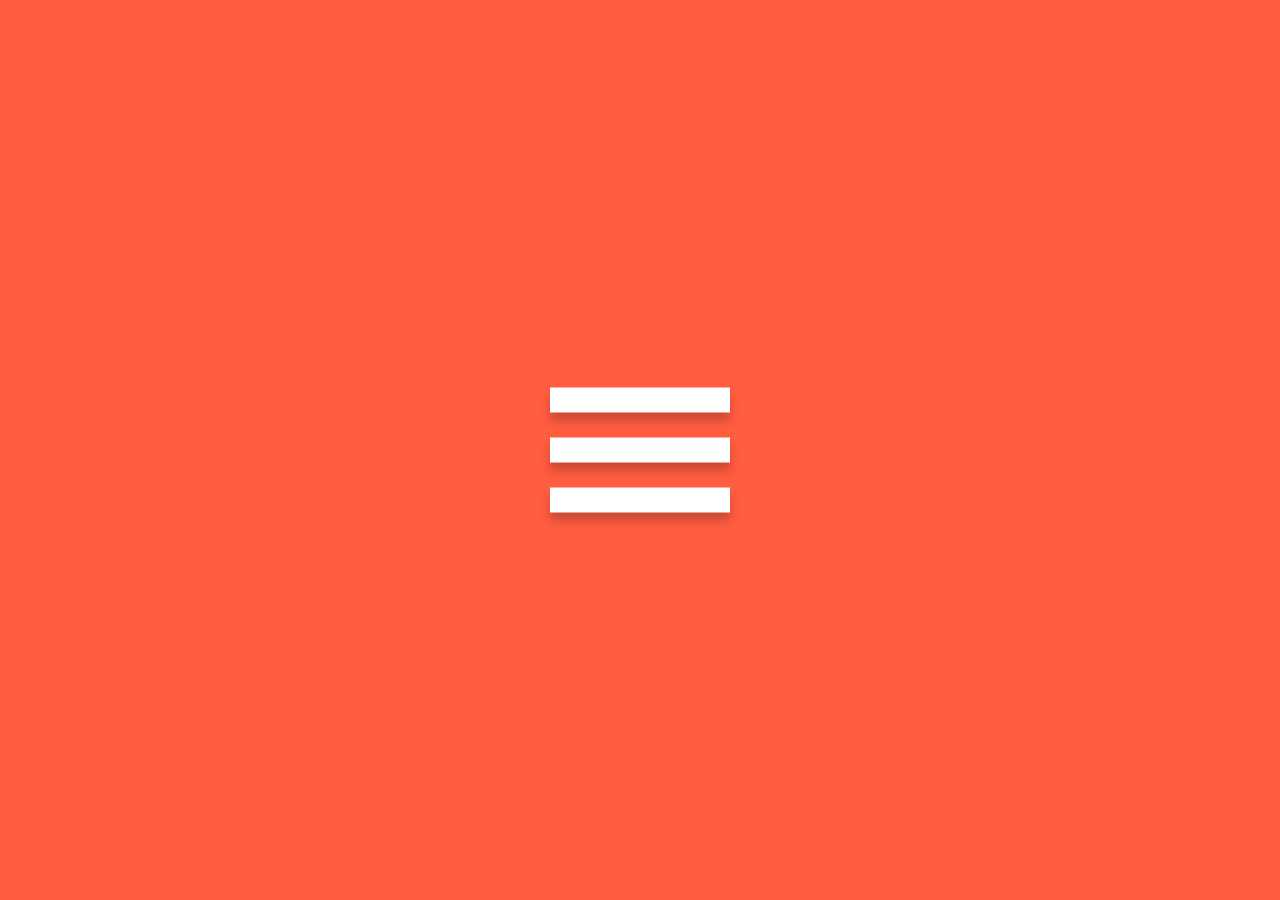
<file: hamburgertransform/index.html>
<!DOCTYPE html>
<html lang="en">
  <head>
    <meta charset="UTF-8" />
    <title>Hamburger Transform</title>
    <link rel="stylesheet" href="style.css" />
    <script src="https://code.jquery.com/jquery-3.4.1.js"></script>
    <script type="text/javascript">
      $(document).ready(function() {
        $('.icon').click(function() {
          $('.icon').toggleClass('active');
        });
      });
    </script>
  </head>
  <body>
    <div class="icon">
      <div class="hamburger"></div>
    </div>
  </body>
</html>
</file>
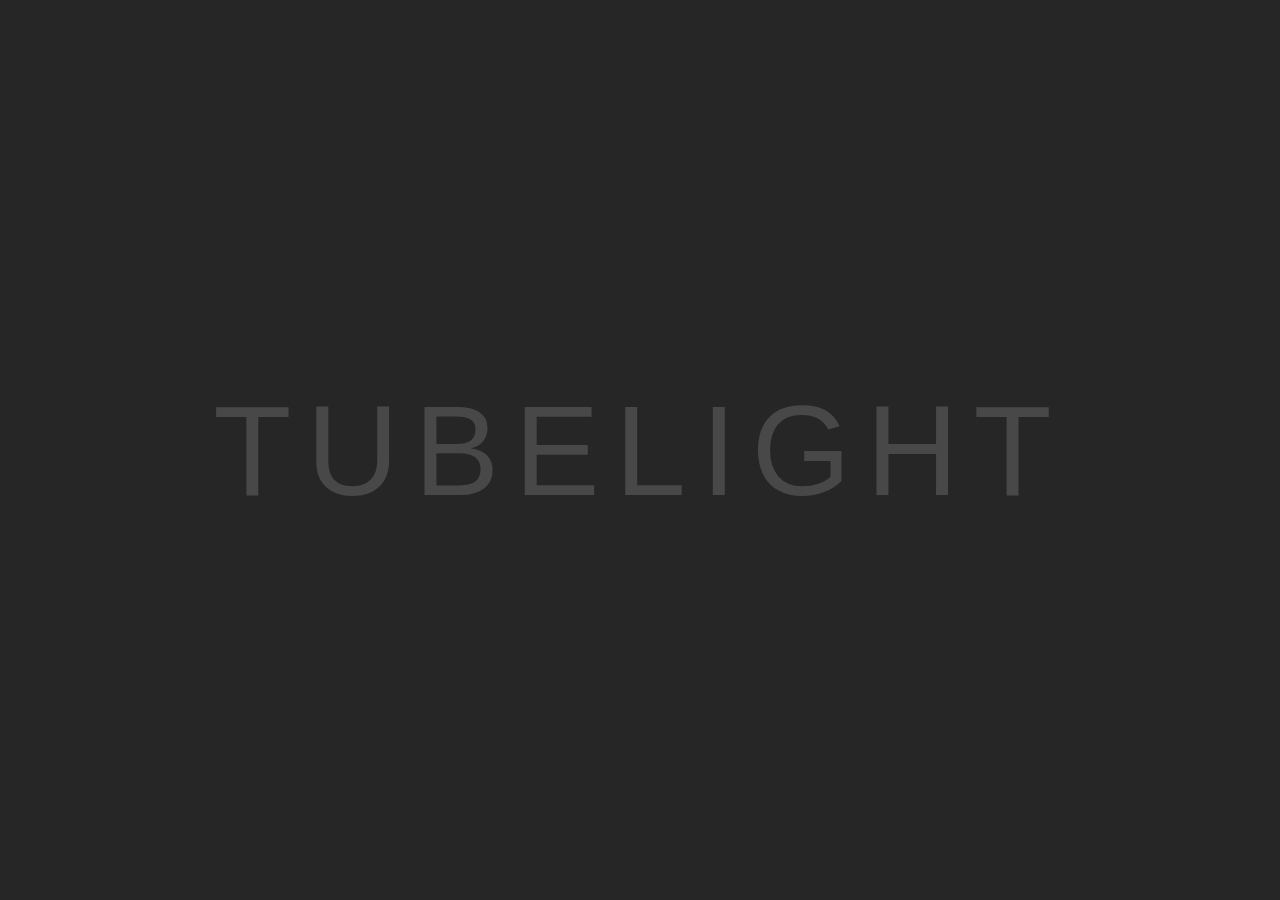
<file: tubelight/index.html>
<!DOCTYPE html>
<html lang="en">
  <head>
    <meta charset="UTF-8" />
    <title>Tubelight</title>
    <link rel="stylesheet" href="style.css" />
  </head>
  <body>
    <ul>
      <li>T</li>
      <li>U</li>
      <li>B</li>
      <li>E</li>
      <li>L</li>
      <li>I</li>
      <li>G</li>
      <li>H</li>
      <li>T</li>
    </ul>
  </body>
</html>
</file>
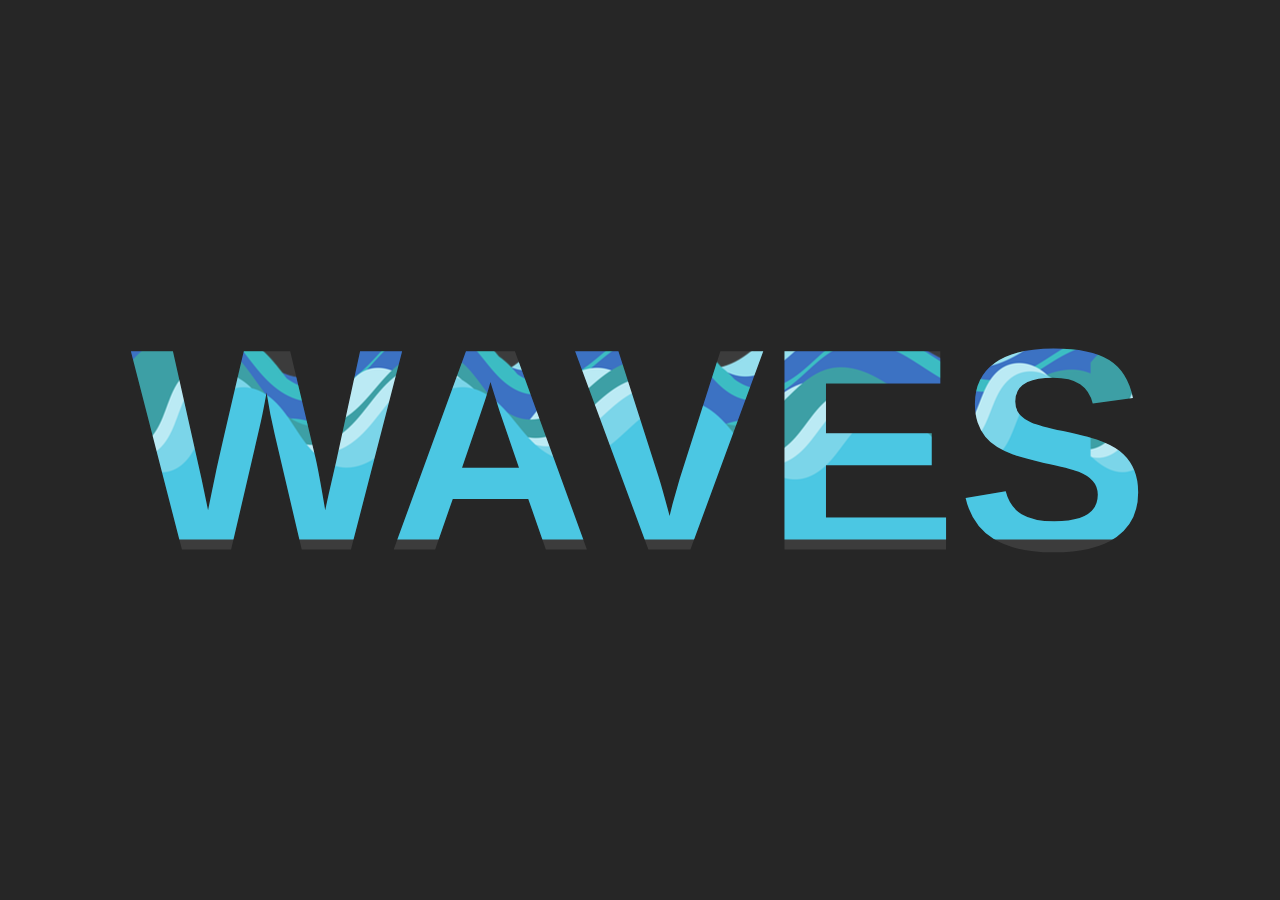
<file: waterfill/index.html>
<!DOCTYPE html>
<html lang="en">
  <head>
    <meta charset="UTF-8" />
    <title>Fill text with water</title>
    <link rel="stylesheet" href="style.css" />
  </head>
  <body>
    <div class="loader">
      <h1>Waves</h1>
    </div>
  </body>
</html>
</file>
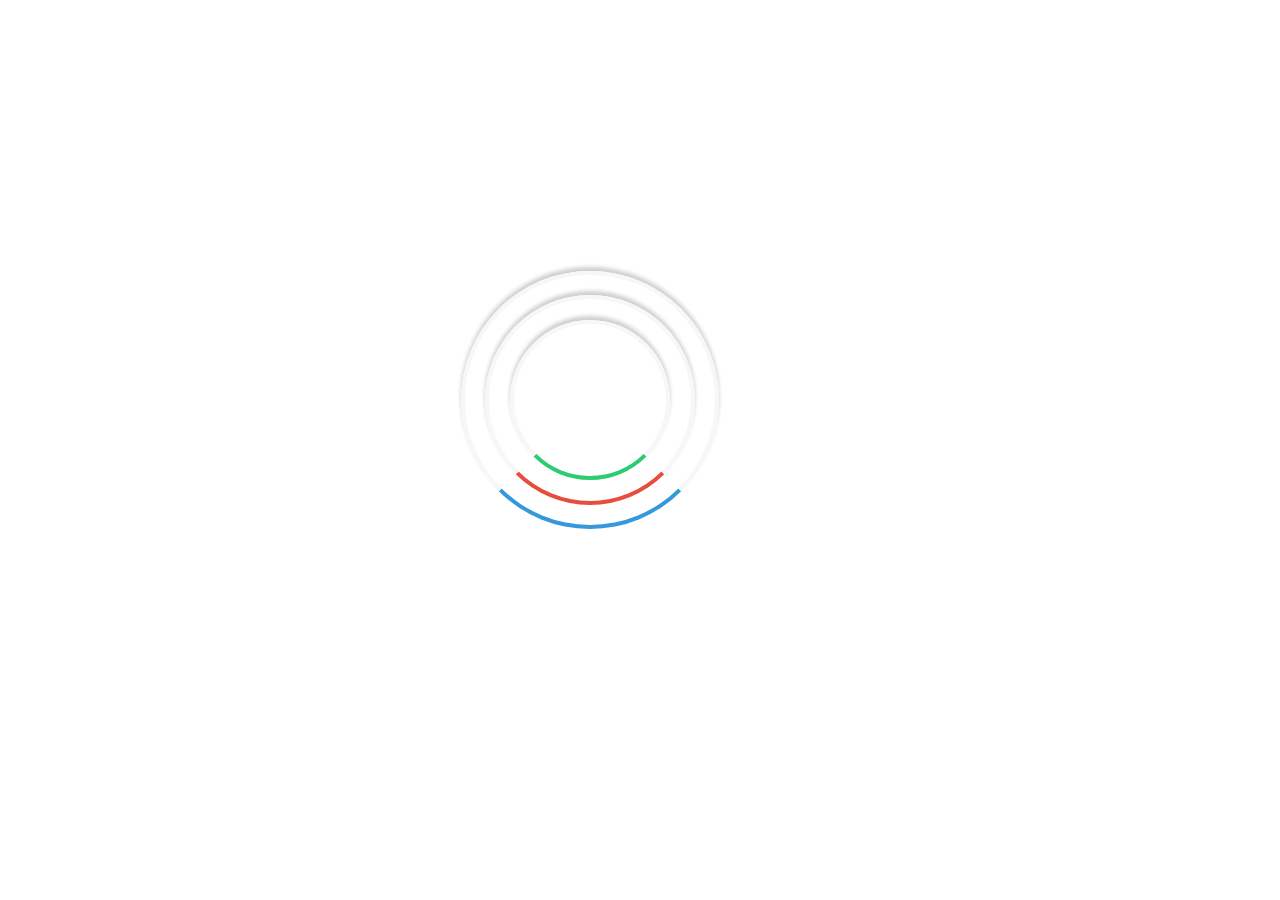
<file: loadingcircles/circles.html>
<!DOCTYPE html>
<html lang="en">
  <head>
    <meta charset="UTF-8" />
    <meta name="viewport" content="width=device-width, initial-scale=1.0" />
    <link rel="stylesheet" type="text/css" href="style.css" />
    <title>Loading Circles</title>
  </head>
  <body>
    <div class="loader"></div>
  </body>
</html>
</file>
<file: hamburgertransform/style.css>
body {
  margin: 0;
  padding: 0;
  background: #ff5c40;
}
.icon {
  position: absolute;
  top: 50%;
  left: 50%;
  transform: translate(-50%, -50%);
  width: 280px;
  height: 280px;
  cursor: pointer;
}

.hamburger {
  width: 180px;
  height: 25px;
  background: #fff;
  position: absolute;
  top: 50%;
  left: 50%;
  transform: translate(-50%, -50%);
  box-shadow: 0 8px 10px rgba(0, 0, 0, 0.2);
  transition: 0.5s;
}

.hamburger:before,
.hamburger:after {
  content: '';
  position: absolute;
  width: 180px;
  height: 25px;
  background: #fff;
  box-shadow: 0 8px 10px rgba(0, 0, 0, 0.2);
  transition: 0.5s;
}
.hamburger:before {
  top: -50px;
}
.hamburger:after {
  top: 50px;
}
.icon.active .hamburger {
  background: rgba(0, 0, 0, 0);
  box-shadow: 0 8px 10px rgba(0, 0, 0, 0);
}
.icon.active .hamburger:before {
  top: 0;
  transform: rotate(45deg);
}
.icon.active .hamburger:after {
  top: 0;
  transform: rotate(135deg);
}
</file>
<file: tubelight/style.css>
body {
  margin: 0;
  padding: 0;
  background: #262626;
}
ul {
  position: absolute;
  top: 50%;
  left: 50%;
  transform: translate(-50%, -50%);
  margin: 0;
  padding: 0;
  display: flex;
}

ul li {
  list-style: none;
  font-family: arial;
  font-size: 8rem;
  letter-spacing: 15px;
  color: #484848;
  text-shadow: none;
  animation: animate 1s linear infinite;
}

@keyframes animate {
  0%,
  18%,
  30%,
  70%,
  90% {
    color: #484848;
    text-shadow: none;
  }
  20%,
  35%,
  85%,
  95% {
    color: #fff900;
    text-shadow: 0 0 7px #fff900, 0 0 20px #ff6c00;
  }
}

ul li:nth-child(1) {
  animation-delay: 0.2s;
}
ul li:nth-child(2) {
  animation-delay: 0.4s;
}
ul li:nth-child(3) {
  animation-delay: 0.6s;
}
ul li:nth-child(4) {
  animation-delay: 0.8s;
}
ul li:nth-child(5) {
  animation-delay: 1s;
}
ul li:nth-child(6) {
  animation-delay: 1.2s;
}
ul li:nth-child(7) {
  animation-delay: 1.4s;
}
ul li:nth-child(8) {
  animation-delay: 1.6s;
}
ul li:nth-child(9) {
  animation-delay: 1.8s;
}
</file>
<file: waterfill/style.css>
body {
  margin: 0;
  padding: 0;
  background: #262626;
  font-family: Arial, Helvetica, sans-serif;
}

.loader {
  position: absolute;
  top: 50%;
  left: 50%;
  transform: translate(-50%, -50%);
}

.loader h1 {
  margin: 0;
  padding: 0;
  text-transform: uppercase;
  font-size: 18rem;
  color: rgba(255, 255, 255, 0.1);
  background-image: url(wave.png);
  background-repeat: repeat-x;
  background-clip: border-box;
  -webkit-background-clip: text;
  animation: animate 10s linear infinite;
}

@keyframes animate {
  0% {
    background-position: left 0px top 250px;
  }
  40% {
    background-position: left 400px top 5px;
  }
  80% {
    background-position: left 800px top 5px;
  }
  100% {
    background-position: left 1000px top 250px;
  }
}
</file>
<file: loadingcircles/style.css>
body {
  margin: 0;
  padding: 0;
}
.loader {
  position: absolute;
  top: calc(50% - 50px);
  left: calc(50% - 50px);
  width: 250px;
  height: 250px;
  border: 4px solid #f7f7f7;
  box-shadow: 0 -4px 4px rgba(0, 0, 0, 0.2);
  transform: translate(-50%, -50%);
  border-bottom: 4px solid #3498db;
  border-radius: 50%;
  animation: animate 3s linear infinite;
}
.loader:before {
  content: '';
  position: absolute;
  top: 20px;
  left: 20px;
  right: 20px;
  bottom: 20px;
  border: 4px solid #f7f7f7;
  box-shadow: 0 -4px 4px rgba(0, 0, 0, 0.2);
  border-bottom: 4px solid #e74c3c;
  border-radius: 50%;
  animation: animate 2s linear infinite;
}
.loader:after {
  content: '';
  position: absolute;
  top: 45px;
  left: 45px;
  right: 45px;
  bottom: 45px;
  border: 4px solid #f7f7f7;
  box-shadow: 0 -4px 4px rgba(0, 0, 0, 0.2);
  border-bottom: 4px solid #2ecc71;
  border-radius: 50%;
  animation: animate 1s linear infinite;
}
@keyframes animate {
  0% {
    transform: rotate(0deg);
  }
  100% {
    transform: rotate(360deg);
  }
}
</file>
